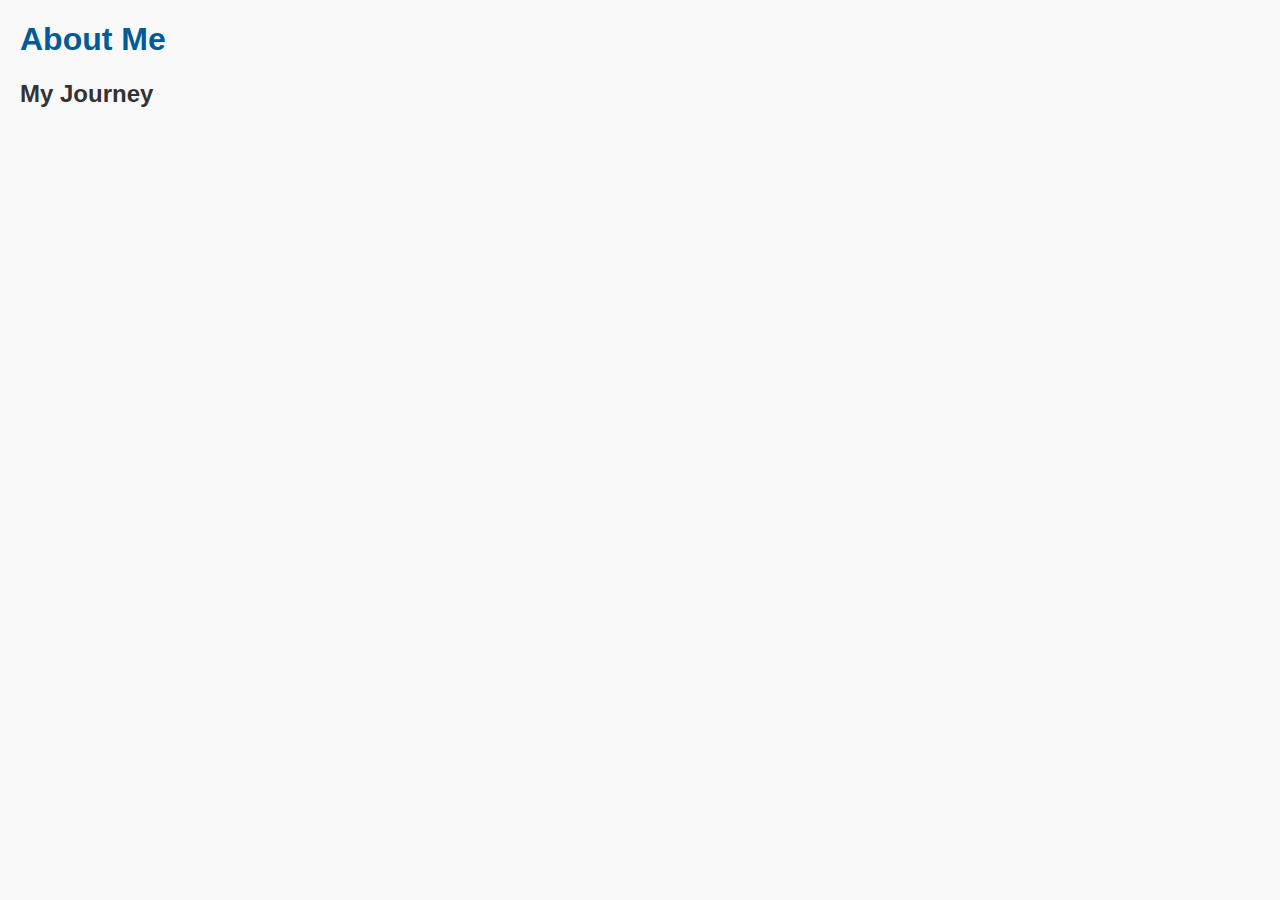
<file: about.html>
<!DOCTYPE html>
<html lang="en">
<head>
  <meta charset="UTF-8">
  <title>About Me</title>
  <link rel="stylesheet" href="bio_styles.css">
</head>
<body>
  <h1>About Me</h1>
  <h2>My Journey</h2>
  
</body>
</html>
</file>
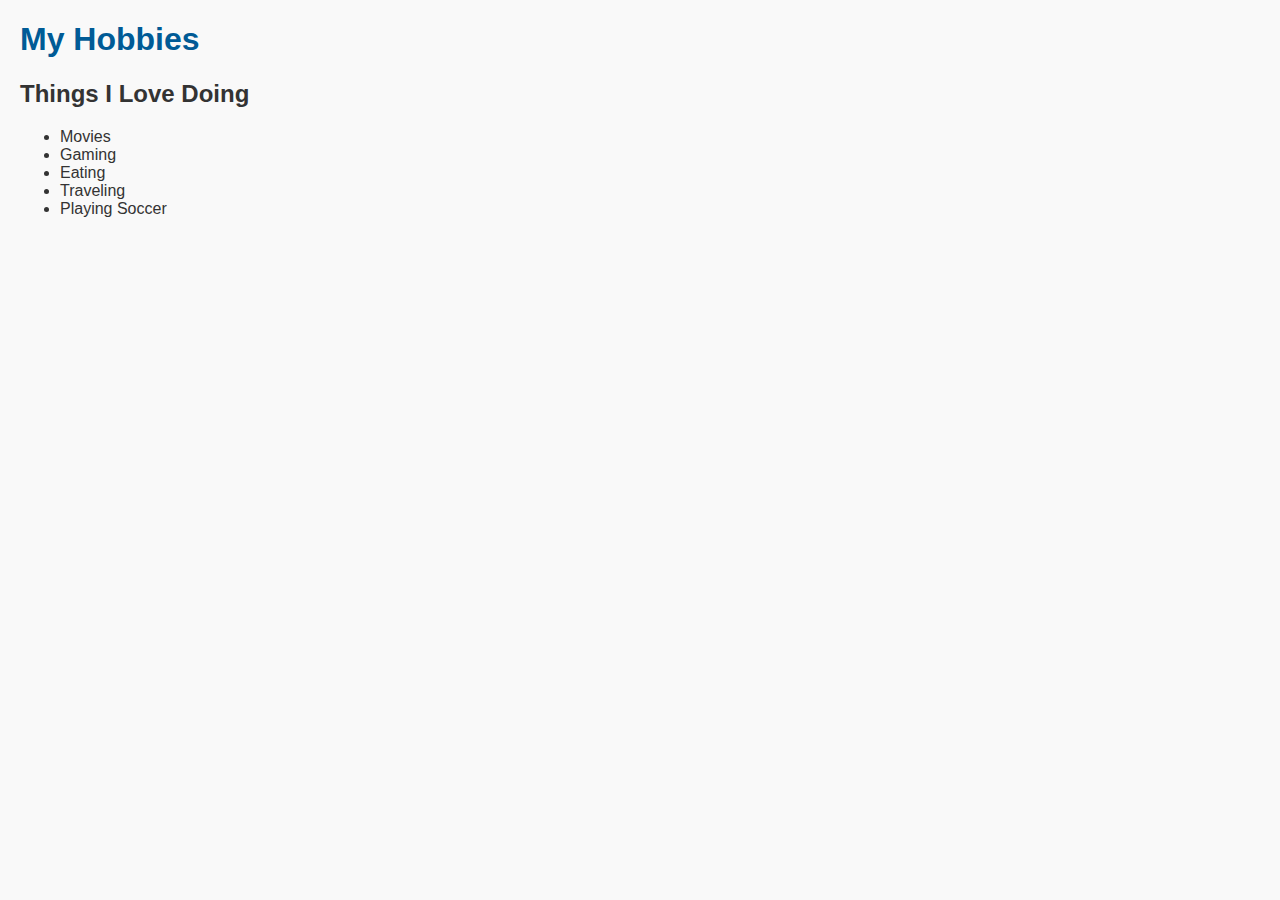
<file: hobbies.html>
<!DOCTYPE html>
<html lang="en">
<head>
  <meta charset="UTF-8">
  <title>My Hobbies</title>
  <link rel="stylesheet" href="bio_styles.css">
</head>
<body>
  <h1>My Hobbies</h1>
  <h2>Things I Love Doing</h2>
  <ul>
    <li>Movies</li>
    <li>Gaming</li>
    <li>Eating</li>
    <li>Traveling</li>
    <li>Playing Soccer</li>
  </ul>
</body>
</html>
</file>
<file: bio_styles.css>
body {
    font-family: Arial, sans-serif;
    margin: 20px;
    background-color: #f9f9f9;
    color: #333;
  }
  
  h1 {
    color: #005b96;
  }
  
  a {
    text-decoration: none;
    color: #007acc;
  }
  
  a:hover {
    text-decoration: underline;
  }
</file>
